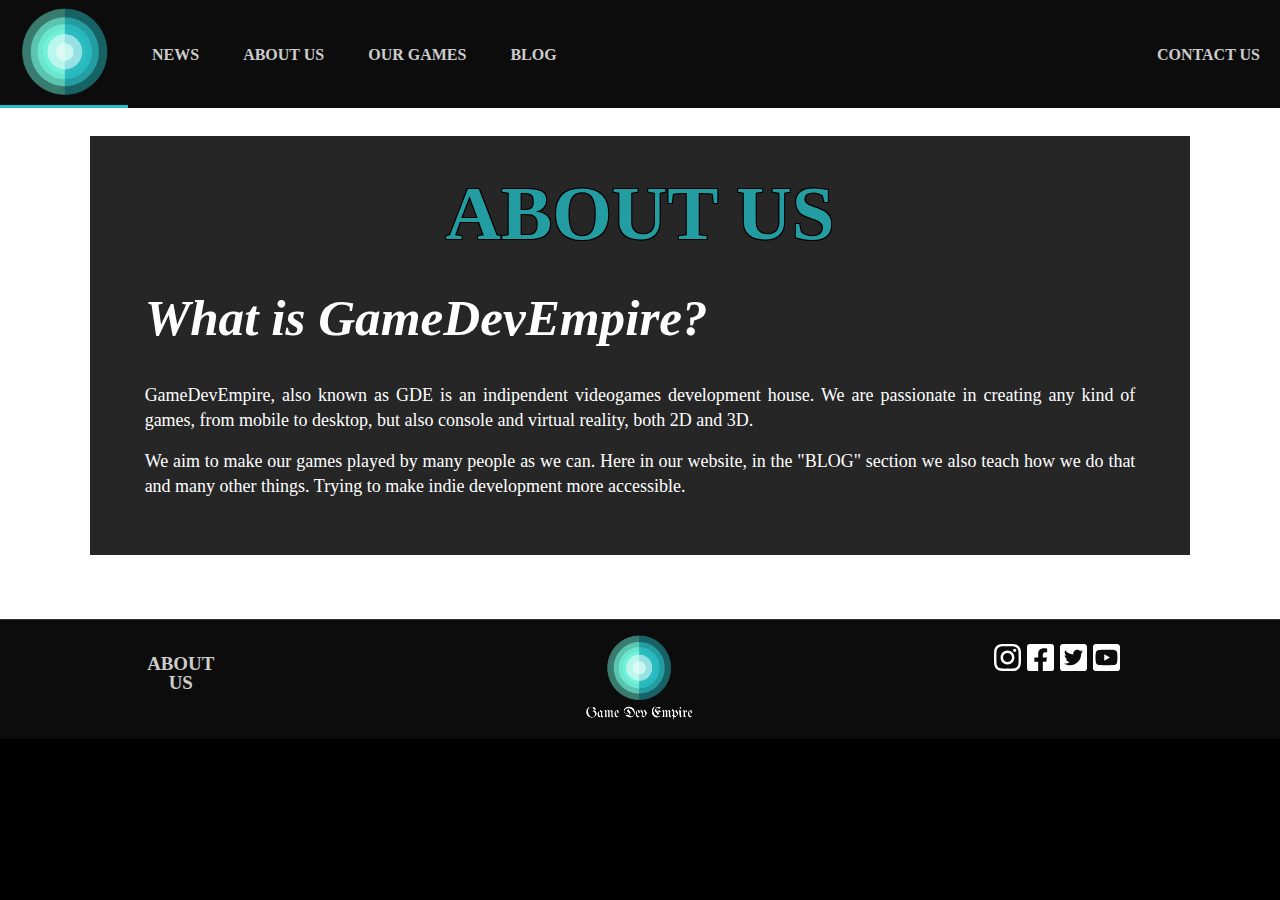
<file: about-us.html>
<!DOCTYPE html>
<html lang="en">
<head>
    <meta charset="utf-8">
    <meta name="viewport" content="width=device-width, initial-scale=1">
    <link rel="stylesheet" type="text/css" media="screen" href="style/reset.css">
    <link rel="stylesheet" type="text/css" media="screen" href="style/navbar-footer.css">
    <link rel="stylesheet" type="text/css" media="screen" href="style/about-us.css">
    <link rel="preconnect" href="https://fonts.gstatic.com">
    <link rel="icon" type="image/png" href="icons/favicon.png">
    <title>GameDevEmpire - About us</title>
</head>
<body>
    <!-- navigation bar-->
    <nav class="closed">
        <div id="nav-logo">
            <a href="index.html">
                <img src="icons/extended-logo-no-background.png" alt="home page">
            </a>
    
            <a href="index.html">
                <img src="icons/logo-no-background.png" alt="home page" class="center">
            </a>
        </div>

        <a href="#!" class="menu-icon">
            <img src="icons/hamburger-menu.svg" alt="menu icon">
        </a>

        <div id="nav-options">
            <a href="news.html">NEWS</a>
            <a href="about-us.html">ABOUT US</a>
            <a href="#">OUR GAMES</a>
            <a href="blog.html">BLOG</a>
            <a href="#">CONTACT US</a>
        </div>
    </nav>

    <!-- the main page content-->
    <main>
        <section id="about-us">
            <h1> ABOUT US </h1>

            <article>
                <h2>What is GameDevEmpire?</h2>
                <p>
                    GameDevEmpire, also known as GDE is an indipendent
                    videogames development house. We are passionate in creating any kind of games,
                    from mobile to desktop, but also console and virtual reality, both 2D and 3D.
                </p><br>
                <p>
                    We aim to make our games played by many people as we can. Here in our website,
                    in the "BLOG" section we also teach how we do that and many other things.
                    Trying to make indie development more accessible.
                </p>
            </article>

            <!-- <article>
                <h2>-</h2>
                <p>
                    -
                </p>
            </article> -->
        </section>
    </main>

    <!-- footer-->
    <footer>
        <div class="footer1">
            <a href="about-us.html" class="link">About Us</a>
        </div>
        <div class="footer1">
            <a href="index.html">
            <img class="extended-logo" src="icons/extended-logo-no-background.png" alt="home page">
            </a>
        </div>
        <div class="footer1">
            <a href="https://www.instagram.com/" target="_blank"><img class="social" src="icons/instagram-brands.svg" alt="instagram logo"></a>
            <a href="https://www.facebook.com/" target="_blank"><img class="social" src="icons/facebook-square-brands.svg" alt="facebook logo"></a>
            <a href="https://twitter.com/" target="_blank"><img class="social" src="icons/twitter-square-brands.svg" alt="twitter logo"></a>
            <a href="https://www.youtube.com/" target="_blank"><img class="social" src="icons/youtube-square-brands.svg" alt="youtube logo"></a>
            <!-- <a href="https://www.twitch.tv/" target="_blank"><img class="social" src="icons/twitch-brands.svg" alt="twitch logo"></a> -->
        </div>
        <!-- <div class="footer2">
            <p>™ & © 2022 Game dev Empire, Inc. All Rights Reserved.</p>
        </div> -->
    </footer>
    
    <!-- end of the body-->
    <script src="script/navigation-bar-script.js"></script>
</body>
</html>
</file>
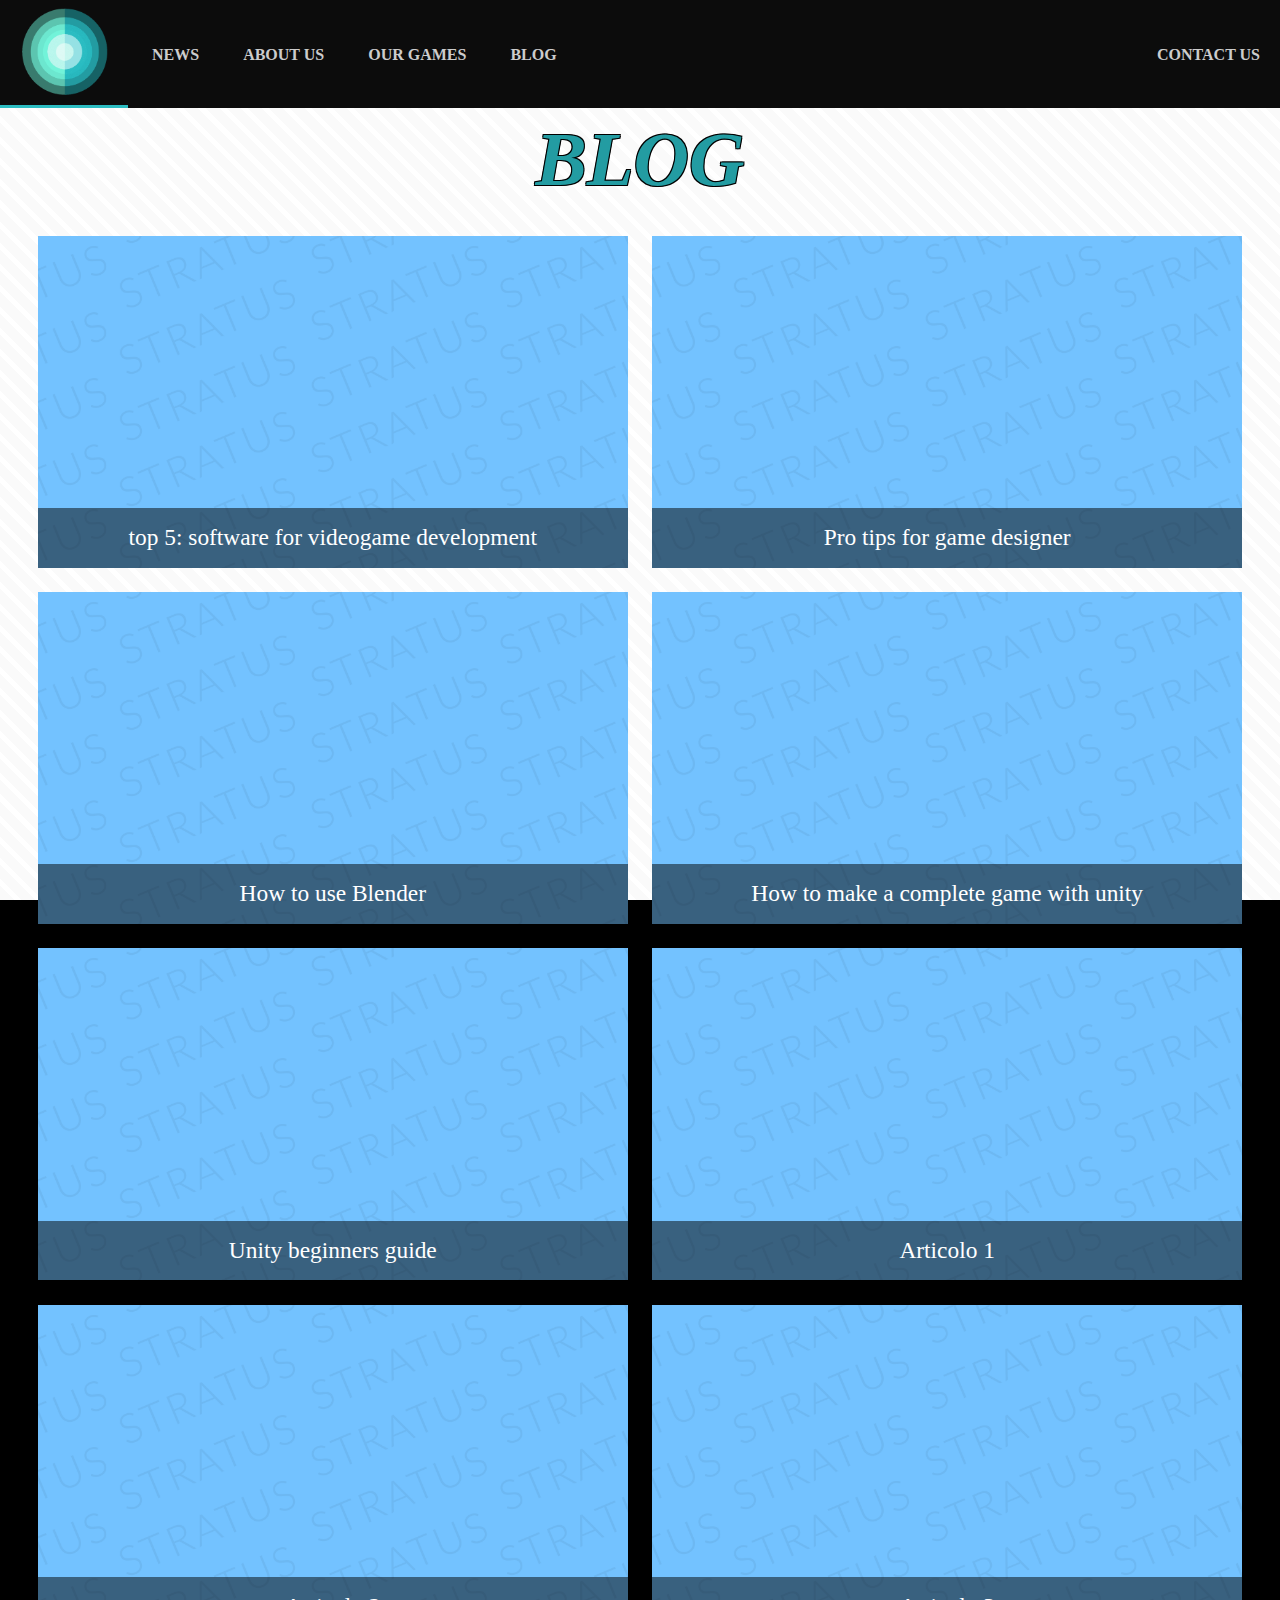
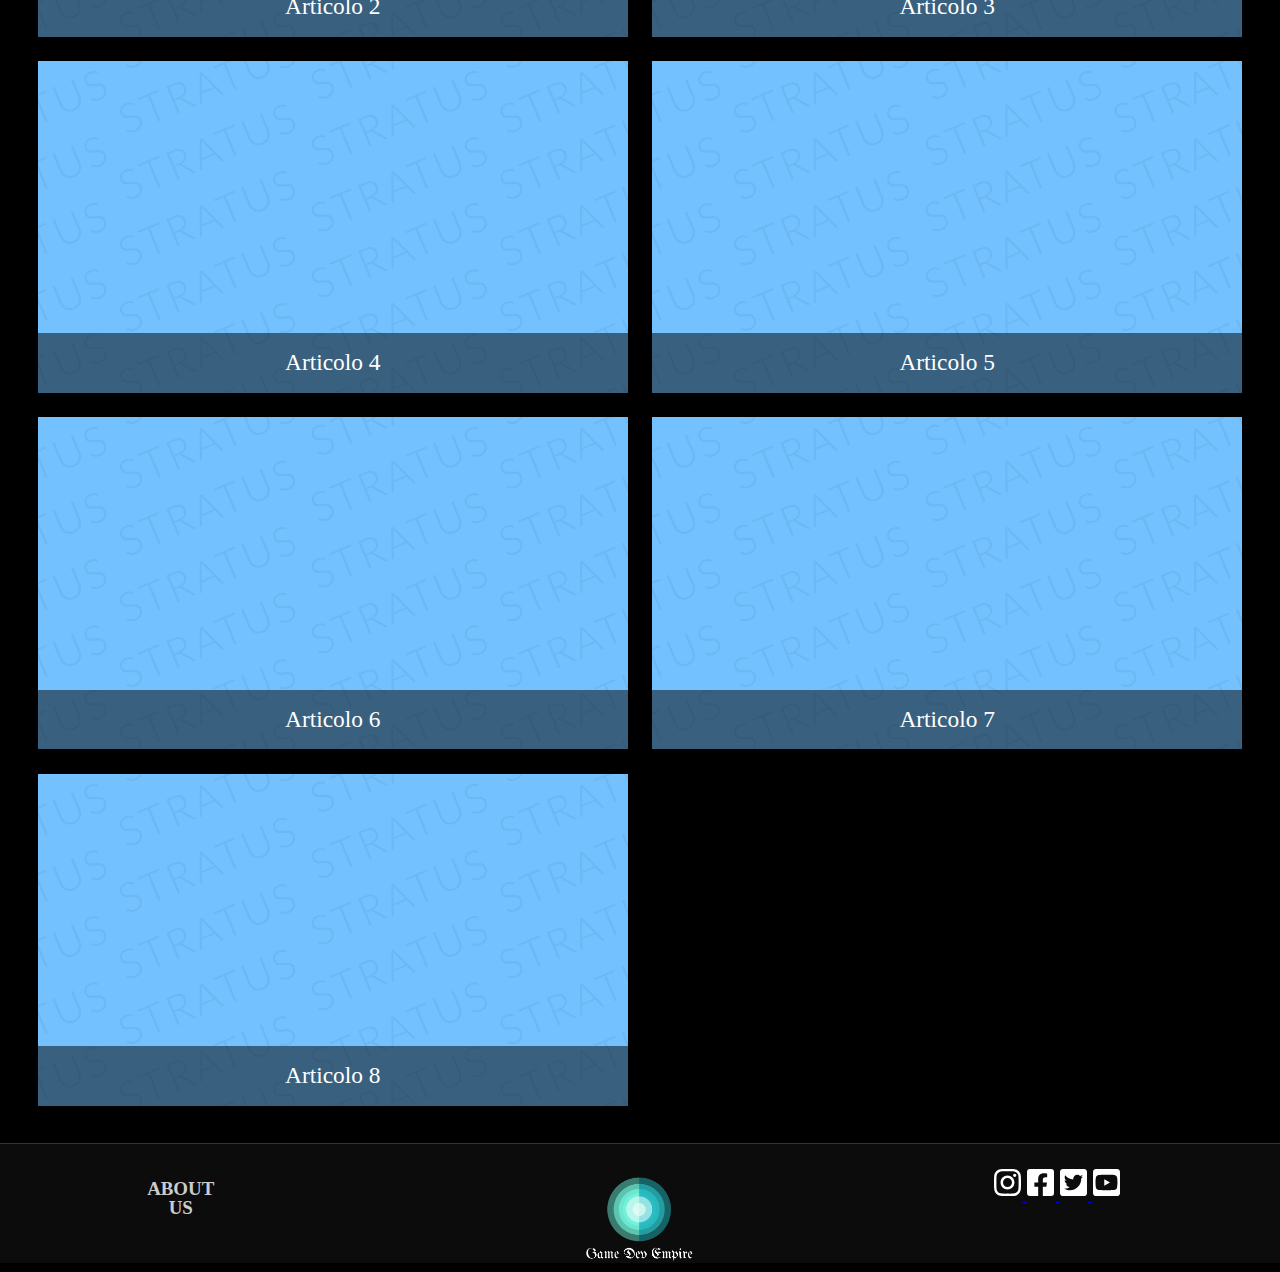
<file: blog.html>
<!DOCTYPE html>
<html lang="en">
<head>
    <meta charset="utf-8">
    <meta name="viewport" content="width=device-width, initial-scale=1">
    <link rel="stylesheet" type="text/css" media="screen" href="style/reset.css">
    <link rel="stylesheet" type="text/css" media="screen" href="style/navbar-footer.css">
    <link rel="stylesheet" type="text/css" media="screen" href="style/blog.css">
    <link rel="preconnect" href="https://fonts.gstatic.com">
    <link rel="icon" type="image/png" href="icons/favicon.png">
    <title>GameDevEmpire - Blog</title>
</head>
<body>
    <!-- navigation bar-->
    <nav class="closed">
        <div id="nav-logo">
            <a href="index.html">
                <img src="icons/extended-logo-no-background.png" alt="home page">
            
    
            <a href="index.html">
                <img src="icons/logo-no-background.png" alt="home page" class="center">
            
        </div>

        <a href="#" class="menu-icon">
            <img src="icons/hamburger-menu.svg" alt="menu icon">
        </a>
        

        <div id="nav-options">
            <a href="news.html">NEWS</a>
            <a href="about-us.html">ABOUT US</a>
            <a href="#">OUR GAMES</a>
            <a href="blog.html">BLOG</a>
            <a href="#">CONTACT US</a>
        </div>
    </nav>

    <main>
        <section id="Blog">
            <h1>BLOG</h1>

            <figure>
                <img src="images/Articles/Placeholder-Landscape.png" alt="articolo 1">
                <figcaption>top 5: software for videogame development</figcaption>
            </figure>

            <figure>
                <img src="images/Articles/Placeholder-Landscape.png" alt="articolo 2">
                <figcaption>Pro tips for game designer</figcaption>
            </figure>

            <figure>
                <img src="images/Articles/Placeholder-Landscape.png" alt="articolo 3">
                <figcaption>How to use Blender</figcaption>
            </figure>

            <figure>
                <img src="images/Articles/Placeholder-Landscape.png" alt="articolo 4">
                <figcaption>How to make a complete game with unity</figcaption>
            </figure>

            <figure>
                <img src="images/Articles/Placeholder-Landscape.png" alt="articolo 5">
                <figcaption>Unity beginners guide</figcaption>
            </figure>

            <figure>
                <img src="images/Articles/Placeholder-Landscape.png" alt="articolo 6">
                <figcaption>Articolo 1</figcaption>
            </figure>

            <figure>
                <img src="images/Articles/Placeholder-Landscape.png" alt="articolo 7">
                <figcaption>Articolo 2</figcaption>
            </figure>

            <figure>
                <img src="images/Articles/Placeholder-Landscape.png" alt="articolo 8">
                <figcaption>Articolo 3</figcaption>
            </figure>

            <figure>
                <img src="images/Articles/Placeholder-Landscape.png" alt="articolo 9">
                <figcaption>Articolo 4</figcaption>
            </figure>

            <figure>
                <img src="images/Articles/Placeholder-Landscape.png" alt="articolo 10">
                <figcaption>Articolo 5</figcaption>
            </figure>

            <figure>
                <img src="images/Articles/Placeholder-Landscape.png" alt="articolo 11">
                <figcaption>Articolo 6</figcaption>
            </figure>

            <figure>
                <img src="images/Articles/Placeholder-Landscape.png" alt="articolo 12">
                <figcaption>Articolo 7</figcaption>
            </figure>

            <figure>
                <img src="images/Articles/Placeholder-Landscape.png" alt="articolo 13">
                <figcaption>Articolo 8</figcaption>
            </figure>
        </section>
    </main>

    <!-- footer-->
    <footer>
        <div class="footer1">
            <a href="about-us.html" class="link">About Us
        </div>
        <div class="footer1">
            <a href="index.html">
            <img class="extended-logo" src="icons/extended-logo-no-background.png" alt="home page">
            </a>
        </div>
        <div class="footer1">
            <a href="https://www.instagram.com/" target="_blank"><img class="social" src="icons/instagram-brands.svg" alt="instagram logo">
            <a href="https://www.facebook.com/" target="_blank"><img class="social" src="icons/facebook-square-brands.svg" alt="facebook logo">
            <a href="https://twitter.com/" target="_blank"><img class="social" src="icons/twitter-square-brands.svg" alt="twitter logo">
            <a href="https://www.youtube.com/" target="_blank"><img class="social" src="icons/youtube-square-brands.svg" alt="youtube logo">
            <!-- <a href="https://www.twitch.tv/" target="_blank"><img class="social" src="icons/twitch-brands.svg" alt="twitch logo"> -->
        </div>
        <!-- <div class="footer2">
            <p>™ & © 2022 Game dev Empire, Inc. All Rights Reserved.</p>
        </div> -->
    </footer>
    
    <!-- end of the body-->
    <script src="script/navigation-bar-script.js"></script>
</body>
</html>
</file>
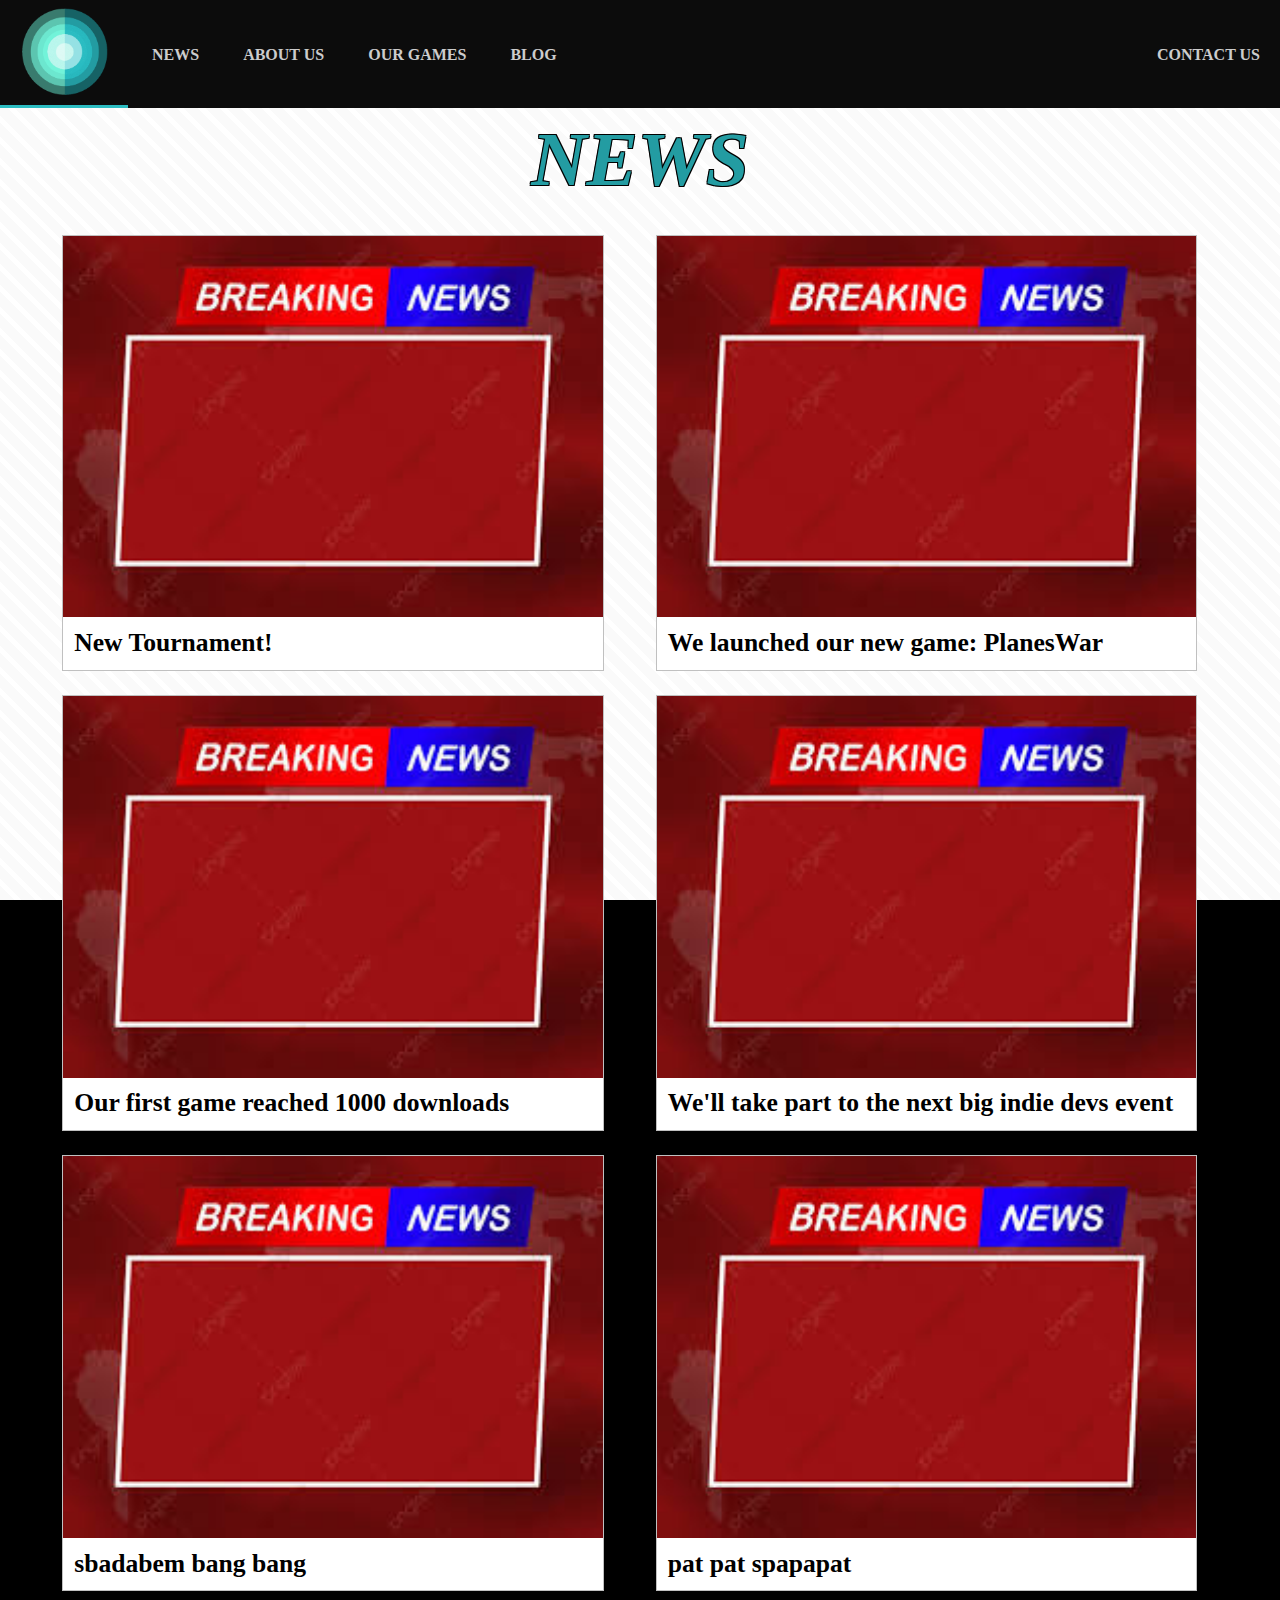
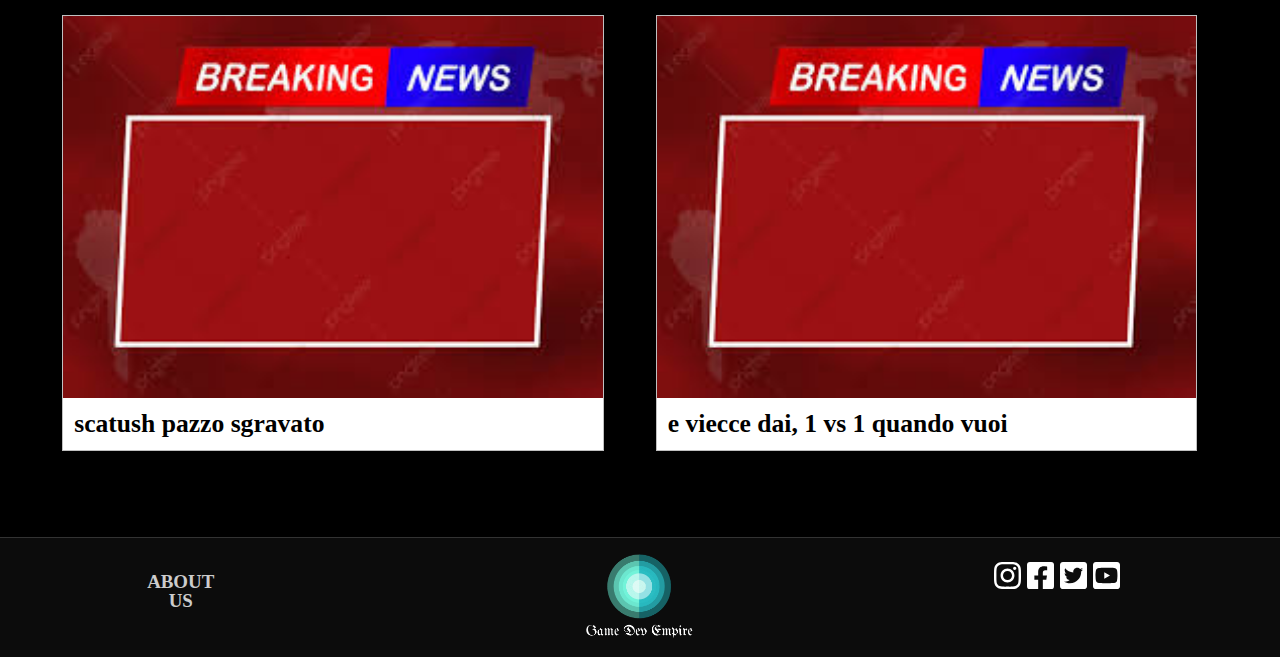
<file: news.html>
<!DOCTYPE html>
<html lang="en">
<head>
    <meta charset="utf-8">
    <meta name="viewport" content="width=device-width, initial-scale=1">
    <link rel="stylesheet" type="text/css" media="screen" href="style/reset.css">
    <link rel="stylesheet" type="text/css" media="screen" href="style/navbar-footer.css">
    <link rel="stylesheet" type="text/css" media="screen" href="style/news.css">
    <link rel="preconnect" href="https://fonts.gstatic.com">
    <link rel="icon" type="image/png" href="icons/favicon.png">
    <title>GameDevEmpire - News</title>
</head>
<body>
    <!-- navigation bar-->
    <nav class="closed">
        <div id="nav-logo">
            <a href="index.html">
                <img src="icons/extended-logo-no-background.png" alt="home page">
            </a>
    
            <a href="index.html">
                <img src="icons/logo-no-background.png" alt="home page" class="center">
            </a>
        </div>

        <a href="#!" class="menu-icon">
            <img src="icons/hamburger-menu.svg" alt="menu icon">
        </a>

        <div id="nav-options">
            <a href="news.html">NEWS</a>
            <a href="about-us.html">ABOUT US</a>
            <a href="#">OUR GAMES</a>
            <a href="blog.html">BLOG</a>
            <a href="#">CONTACT US</a>
        </div>
    </nav>

    <!-- the main page content-->
    <main>
        <section id="news">
            <h1>NEWS</h1>

            <article id="news-1">
                <a href="">
                    <figure>
                        <img src="images/news/news1.jpg" alt="news 1">
                        <figcaption>
                            New Tournament!
                        </figcaption>
                    </figure>
                </a>
            </article>

            <article id="news-2">
                <a href="">
                    <figure>
                        <img src="images/news/news1.jpg" alt="news 2">
                        <figcaption>
                            We launched our new game: PlanesWar
                        </figcaption>
                    </figure>
                </a>
            </article>

            <article id="news-3">
                <a href="">
                    <figure>
                        <img src="images/news/news1.jpg" alt="news 3">
                        <figcaption>
                            Our first game reached 1000 downloads
                        </figcaption>
                    </figure>
                </a>
            </article>

            <article id="news-4">
                <a href="">
                    <figure>
                        <img src="images/news/news1.jpg" alt="news 4">
                        <figcaption>
                            We'll take part to the next big indie devs event
                        </figcaption>
                    </figure>
                </a>
            </article>

            <article id="news-5">
                <a href="">
                    <figure>
                        <img src="images/news/news1.jpg" alt="news 5">
                        <figcaption>
                            sbadabem bang bang
                        </figcaption>
                    </figure>
                </a>
            </article>

            <article id="news-6">
                <a href="">
                    <figure>
                        <img src="images/news/news1.jpg" alt="news 6">
                        <figcaption>
                            pat pat spapapat
                        </figcaption>
                    </figure>
                </a>
            </article>

            <article id="news-7">
                <a href="">
                    <figure>
                        <img src="images/news/news1.jpg" alt="news 7">
                        <figcaption>
                            scatush pazzo sgravato
                        </figcaption>
                    </figure>
                </a>
            </article>

            <article id="news-8">
                <a href="">
                    <figure>
                        <img src="images/news/news1.jpg" alt="news 8">
                        <figcaption>
                            e viecce dai, 1 vs 1 quando vuoi
                        </figcaption>
                    </figure>
                </a>
            </article>
        </section>
    </main>

    <!-- footer-->
    <footer>
        <div class="footer1">
            <a href="about-us.html" class="link">About Us</a>
        </div>
        <div class="footer1">
            <a href="index.html">
            <img class="extended-logo" src="icons/extended-logo-no-background.png" alt="home page">
            </a>
        </div>
        <div class="footer1">
            <a href="https://www.instagram.com/" target="_blank"><img class="social" src="icons/instagram-brands.svg" alt="instagram logo"></a>
            <a href="https://www.facebook.com/" target="_blank"><img class="social" src="icons/facebook-square-brands.svg" alt="facebook logo"></a>
            <a href="https://twitter.com/" target="_blank"><img class="social" src="icons/twitter-square-brands.svg" alt="twitter logo"></a>
            <a href="https://www.youtube.com/" target="_blank"><img class="social" src="icons/youtube-square-brands.svg" alt="youtube logo"></a>
            <!-- <a href="https://www.twitch.tv/" target="_blank"><img class="social" src="icons/twitch-brands.svg" alt="twitch logo"></a> -->
        </div>
        <!-- <div class="footer2">
            <p>™ & © 2022 Game dev Empire, Inc. All Rights Reserved.</p>
        </div> -->
    </footer>
    
    <!-- end of the body-->
    <script src="script/navigation-bar-script.js"></script>
</body>
</html>
</file>
<file: style/navbar-footer.css>
/** GENERAL **/
.center,
.center:after {
    position: absolute;
    top: 0;
    bottom: 0;
    right: 0;
    left: 0;
}

body {
    background-color: black;
    overflow-x: hidden; /* Hide horizontal scrollbar */
}

/** NAVIGATION BAR **/

nav img.center {
    margin: auto;
}

nav {
    z-index: 10;
    position: fixed;
    top: 0;
    height: 8vh;
    width: 100%;
    background-color: rgb(12, 12, 12);
}

nav a {
    display: inline-block;
    height: 100%;
    padding: 10px 3%;
    font-size: 100%;
    font-weight: bold;
    color: rgb(204, 204, 204);
    text-decoration: none;
    transition: 0.2s;
}

nav a:hover {
    color: rgb(255, 255, 255);
    font-size: 110%;
    transition: 0.2s;
}

nav a img {
    height: 100%;    
}

nav div#nav-logo a:nth-of-type(2),
nav.closed div#nav-options {
    display: none;
}

nav a.menu-icon {
    float: right;
}

nav div#nav-logo {
    height: 100%;
    transition: 0.35s;
    display: inline-block;
    padding: 0.3%;
}

nav div#nav-logo a{
    position: relative;
    width: 100%;
    height: 100%;
    transform-origin: center;
}

nav div#nav-logo:hover{
    transition: 0.35s;
    border-bottom: 3px solid rgb(44, 189, 194);
    padding: 0.65%;
}

nav div#nav-options {
    height: 100%;
}

nav.opened div#nav-options {
    z-index: 10;
    height: 80vh;
    width: 100%;
    overflow-y: auto;
}

nav.opened div#nav-options a {
    display: block;
    float: none;
    height: auto;
    padding: 3vh 3%;
    text-align: center;
    border-top: 1px solid black;
    border-bottom: 1px solid black;
    background-color: #232931;
}

nav div#nav-options a:hover {
    background-color: rgb(44, 189, 194);
}

/** MAIN **/

main {
    display: inline-block;
    width: 100%;
    margin-top: 8vh;
}

/* FOOTER */

footer {
    z-index: 10;
    position: relative;
    border-top: 1px solid #333333;
    background-color: rgb(12, 12, 12);
    color: #7E7E7E;
    width: 100%;
    height: 9vh;
    padding: 12.5px;
}

footer div.footer1 {
    text-align: center;
    background-color: transparent;
    float: left;
    width: 33.3%;
}

footer div a.link {
    width: 25%;
    margin-left: 27%;
    font-size: 2.1vh;
    text-decoration: none;
    text-transform: uppercase;
    font-weight: bold;
    color: rgb(204, 204, 204);
    padding: 2%;
    display: block;
    transform-origin: center;
    transition: 0.2s;
}

footer div a.link:hover {
    transform-origin: center;
    color: rgb(44, 189, 194);
    font-size: 2.5vh;
    width: 30%;
    color: rgb(255, 255, 255);
    margin-left: 24.5%;

}

footer div img.extended-logo {
    width: 12vh;
    padding: 0.05%;
    transition: 0.35s;
}

footer div img.extended-logo:hover {
    padding: 0.65%;
    transition: 0.35s;
}

footer div a img.social {
    width: 3vh;
    border-bottom: 3px solid transparent;
    display: inline-block;
    margin-left: 0.25%;
    margin-right: 0.25%;
    transition: 0.3s;
}

footer div a img.social:hover {
    border-bottom: 3px solid rgb(44, 189, 194);
    transition: 0.3s;
    transform-origin: center;
    margin-left: 1.5%;
    margin-right: 1.5%;
}

footer div.footer2 {
    position: absolute;
    left: 0;
    right: 0;
    bottom: 5px;
    line-height: 15px;
    padding: 0 2%;
    background-color: transparent;
}

footer div p {
    max-width: 550px;
    font-size: 10px;
    text-align: center;
    margin: 0 auto;
}

/** SCREEN >= 350PX **/
@media screen and (min-width: 350px) {
    /** FOOTER **/

    footer {
        height: 120px;
    }

}

/** SCREEN >= 800PX **/
@media screen and (min-width: 800px) {
    /* FOOTER */

    footer div:first-of-type {
        padding: 15px;
    }
    
    /* Footer */
 
    footer div:nth-of-type(3) {
        padding: 10px;
    }
  
    
    footer div p {
        font-size: 12px;
    }
}

/** SCREEN >= 1024PX **/
@media screen and (min-width: 1024px) {
    /** NAVIGATION BAR **/

    nav {
        height: 12vh;
    }

    nav div#nav-logo {
        width: 10%;
    }

    nav.opened div#nav-options,
    nav.closed div#nav-options {
        display: inline;
        width: 90%;
        vertical-align: top;
    }

    nav.opened div#nav-logo a:nth-of-type(2),
    nav.closed div#nav-logo a:nth-of-type(2),
    nav.opened div#nav-options a:nth-of-type(n),
    nav.closed div#nav-options a:nth-of-type(n) {
        height: 100%;
        line-height: 10vh;
        padding: 10px 20px;
        background-color: transparent;
        display: inline-block;
    }

    nav a.menu-icon,
    nav.opened a.menu-icon, 
    nav a:first-of-type,
    nav.opened a:first-of-type {
        display: none;
    }

    nav.closed div#nav-options a:last-of-type,
    nav.opened div#nav-options a:last-of-type {
        float: right;
    }

    nav div#nav-options a:hover {
        /* border-bottom: 3px solid rgb(44, 189, 194); */
        letter-spacing: 1%;
        
    }

}
</file>
<file: style/about-us.css>
main {
    display: inline-block;
    background-color: white;
    background-position: center;
    background-attachment: fixed;
    background-repeat: no-repeat;
    background-size: cover;
    padding: 10% 5%;
}

main #about-us {
    padding: 5%;
    background-color: rgba(0, 0, 0, 0.85);
    overflow: hidden;
}

 main h1 {
    font-size: 9vw;
    font-weight: bold;
    text-align: center;
    color: rgb(35, 156, 162);
    text-shadow: -1px -1px 0 #000, 1px -1px 0 #000, -1px 1px 0 #000, 1px 1px 0 #000;
}

main h2 {
    font-size: 7vw;
    font-style: italic;
    font-weight: bold;
    color: white;
}

main article p {
    line-height: 140%;
    font-size: 18px;
    text-align: justify;
    color: white;
}

/** BIGGER SCREEN **/
@media screen and (min-width: 700px) {
    
    main {
        padding: 5% 7%;
    }
    
    main #about-us {
        padding: 0 5% 5% 5%;
    }

    main h1 {
        font-size: 6vw;
        margin: 4% 0;
    }

    main h2 {
        font-size: 4vw;
        margin: 4% 0;
    }
}
</file>
<file: style/blog.css>
main {
    padding: 2%;
    background: repeating-linear-gradient(
        45deg,
        rgb(250, 250, 250),
        rgb(250, 250, 250) 5px,
        #ffffff 5px,
        #ffffff 10px
    );

    background-attachment: fixed;
}

main h1 {
    font-size: 9vw;
    font-weight: bold;
    font-style: italic;
    color: rgb(35, 156, 162);
    margin: 3%;
    text-align: center;
    background-color: transparent;
    text-shadow: -1px -1px 0 #000, 1px -1px 0 #000, -1px 1px 0 #000, 1px 1px 0 #000;
}

main figure {
    width: 96%;
    margin: 2%;
    position: relative;
    overflow: hidden;
}

main figure img {
    width: 100%;
    vertical-align: middle;
}

main figure figcaption {
    position: absolute;
    bottom: 0;
    padding: 2vh;
    text-align: center;
    background-color: rgba(0, 0, 0, 0.5);
    color: white;
    width: 100%;
    font-size: 2.6vh;
}

main figure figcaption:hover {
    background-color: rgba(0, 0, 0, 1);
}

/** BIGGER SCREEN **/
@media screen and (min-width: 700px) {
    
    main {
        background: repeating-linear-gradient(
            45deg,
            rgb(250, 250, 250),
            rgb(250, 250, 250) 10px,
            #ffffff 10px,
            #ffffff 15px
        );

        background-attachment: fixed;
    }

    main figure {
        float: left;
        width: 48%;
        margin: 1%;
        vertical-align: top;
    }

    main h1 {
        font-size: 6vw;
        margin: 2% 0;
    }
}
</file>
<file: style/news.css>
main {
    padding: 2% 3%;
    background: repeating-linear-gradient(
        45deg,
        rgb(250, 250, 250),
        rgb(250, 250, 250) 5px,
        #ffffff 5px,
        #ffffff 10px
    );
    background-attachment: fixed;
}

#news {
    margin-bottom: 4%;
}

main,
#news article,
#news article a,
#news article figure {
    display: inline-block;
    width: 100%;
}

#news article figure {
    vertical-align: middle;
}

#news h1 {
    font-size: 9vw;
    font-weight: bold;
    font-style: italic;
    margin: 2% 0;
    text-align: center;
    color: rgb(35, 156, 162);
    text-shadow: -1px -1px 0 #000, 1px -1px 0 #000, -1px 1px 0 #000, 1px 1px 0 #000;
}

#news article {
    margin: 2% 0;
    background-color: white;
    border: 1px solid rgb(192, 192, 192);
}

#news article figure * {
    display: block;
    float: left;
    width: 50%;
}

#news article figure figcaption {
    font-size: 3.5vw;
    font-weight: bold;
    padding: 2%;
}

section a {
    color: black;
    text-decoration: none;
}

section a:hover {
    color: white;
    background-color: black;

}

/** BIGGER SCREEN **/
@media screen and (min-width: 700px) {
  
    main {
        background: repeating-linear-gradient(
            45deg,
            rgb(250, 250, 250),
            rgb(250, 250, 250) 10px,
            #ffffff 10px,
            #ffffff 15px
        );
        background-attachment: fixed;
    }

    #news h1 {
        font-size: 6vw;
        margin: 2% 2%;
    }

    #news article {
        margin: 1% 2%;
        display: inline-block;
        width: 45%;
        vertical-align: top;
    }

    #news article figure *{
        display: block;
        width: 100%;
        line-height: 120%;
    }

    #news article figure figcaption {
        font-size: 2vw;
    }
}
</file>
